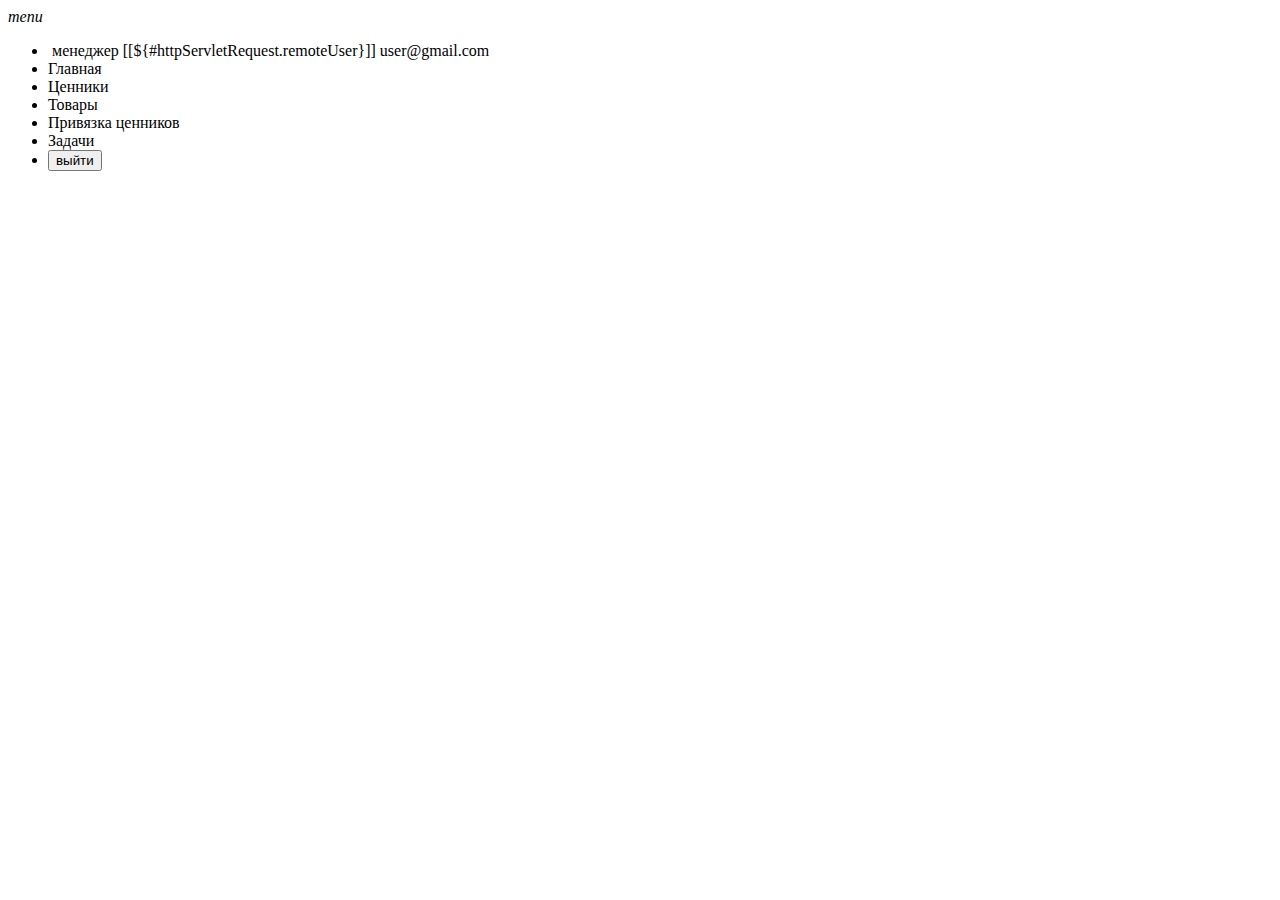
<file: src/main/resources/templates/index.html>
<!DOCTYPE HTML>
<html xmlns:th="http://www.thymeleaf.org">
<head>
    <meta http-equiv="Content-Type" content="text/html; charset=UTF-8"/>
    <meta name="viewport" content="width=device-width, initial-scale=1"/>
    <title>test design</title>

    <!-- CSS  -->
    <link th:href="@{/css/materialIcon.css}" rel="stylesheet">
    <link th:href="@{/css/materialize.css}" type="text/css" rel="stylesheet" media="screen,projection"/>
    <link th:href="@{/css/mainstyle.css}" type="text/css" rel="stylesheet"/>
    <!--  Scripts-->
    <script th:src="@{/js/default/jquery-2.1.1.min.js}"></script>
    <script th:src="@{/js/default/materialize.js}"></script>
    <script th:src="@{/js/default/Chart.min.js}"></script>
    <script th:src="@{/js/init.js}"></script>
    <script th:src="@{/js/esls.js}"></script>
    <script th:src="@{/js/associate.js}"></script>
    <script th:src="@{/js/welcome.js}"></script>
    <script th:src="@{/js/table.js}"></script>
    <script th:src="@{/js/items.js}"></script>
    <script th:src="@{/js/task.js}"></script>
</head>
<body>
<!--<header>-->
    <!--<nav class="top-nav grey lighten-5">-->
        <!--<div class="nav-wrapper">-->
            <!--<div class="row">-->
                <!--<ul class="left">-->
                    <!--<li>-->
                        <!--<a th:href="@{#}" data-target="nav-mobile"-->
                           <!--class="blue-grey darken-3 top-nav sidenav-trigger full">-->
                            <!--<i class="material-icons">menu</i>-->
                        <!--</a>-->
                    <!--</li>-->
                <!--</ul>-->
            <!--</div>-->
        <!--</div>-->
    <!--</nav>-->


<a th:href="@{#}" data-target="nav-mobile"
   class="white top-nav sidenav-trigger full hide-on-large-only">
    <i class="material-icons">menu</i>
</a>
<ul id="nav-mobile" class="sidenav sidenav-fixed blue-grey darken-1 col s1 m2">
    <li>
        <div class="user-view">

            <a th:href="@{#user}"><img class="circle" th:src="@{/images/user.jpg}"></a>
            <a th:href="@{#name}"><span
                    class="white-text name">менеджер [[${#httpServletRequest.remoteUser}]]</span></a>
            <a th:href="@{#email}"><span class="white-text email">user@gmail.com</span></a>
        </div>
    </li>
    <li id="welcomeWorkSpace" class="bold"><a class="waves-effect waves-teal">Главная</a></li>
    <li id="eslsWorkSpace" class="bold"><a class="waves-effect waves-teal">Ценники</a></li>
    <li id="itemsWorkSpace" class="bold"><a class="waves-effect waves-teal">Товары</a></li>
    <li id="associateWorkSpace" class="bold"><a class="waves-effect waves-teal">Привязка ценников</a></li>
    <li id="taskWorkSpace" class="bold"><a class="waves-effect waves-teal">Задачи</a></li>
    <li>
        <form th:action="@{/logout}" method="post">
            <input class="waves-effect waves-light btn-flat" type="submit" value="выйти"/>
        </form>
    </li>
</ul>
<main class="grey lighten-5">
    <div class="row">
        <div id="mainProgress" class="progress" style="visibility: hidden; width: 99%">
            <div class="indeterminate"></div>
        </div>
        <div id="workSpace" class="section scrollspy col s11">
        </div>
    </div>
</main>

<!--<footer class="page-footer teal blue-grey lighten-4">-->
<!--<div class="footer-copyright blue-grey lighten-3">-->
<!--<div class="container">-->
<!--<span>Copyright © 2015 <a class="grey-text text-lighten-4" th:href="@{https://vk.com/svaur}"-->
<!--target="_blank">test</a> All rights reserved.</span>-->
<!--<span class="right"> Design and Developed by <a class="grey-text text-lighten-4"-->
<!--th:href="@{https://vk.com/svaur}">test</a></span>-->
<!--</div>-->
<!--</div>-->
<!--</footer>-->
</body>

</html>
</file>
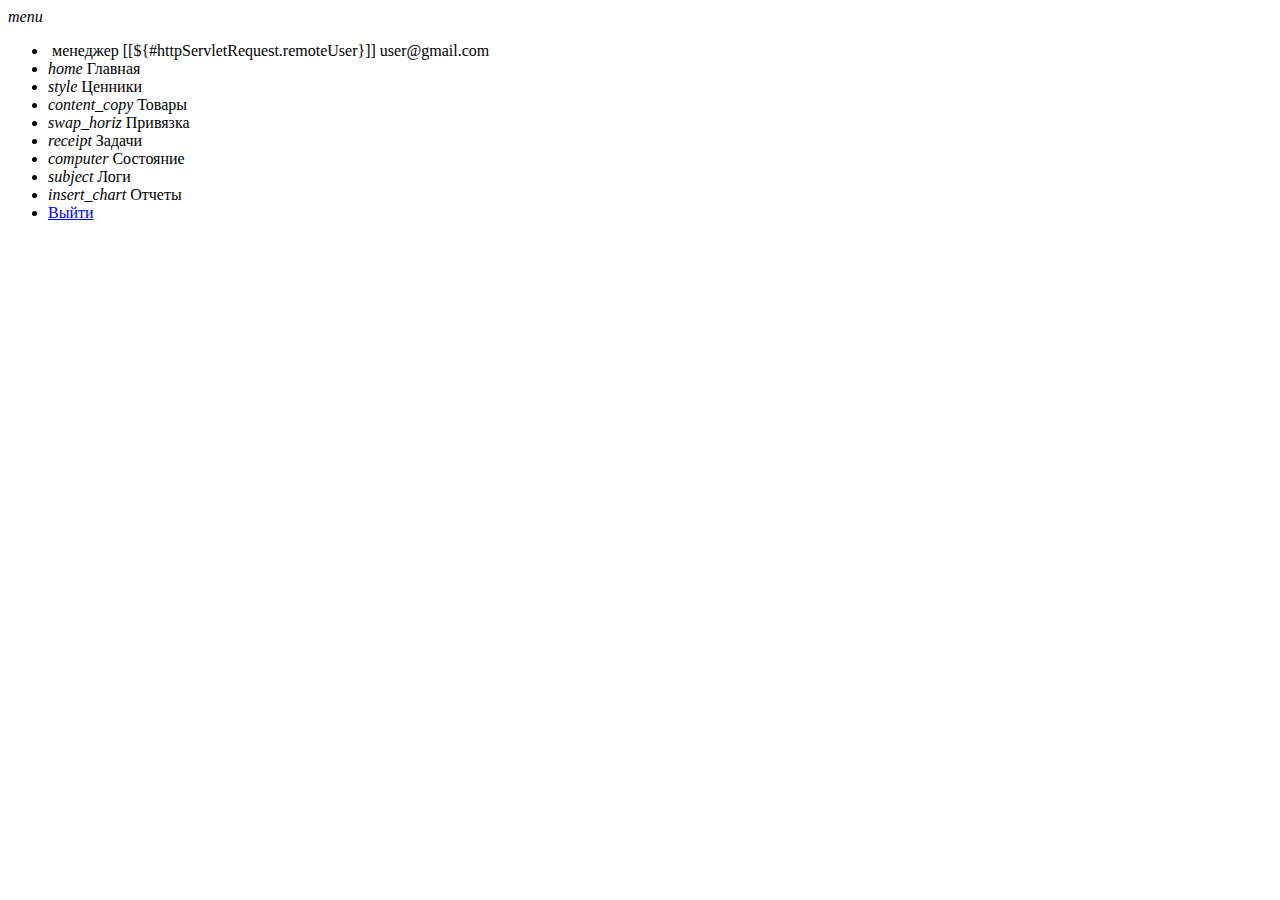
<file: server/src/main/resources/templates/index.html>
<!DOCTYPE HTML>
<html xmlns:th="http://www.thymeleaf.org">
<head>
    <meta http-equiv="Content-Type" content="text/html; charset=UTF-8"/>
    <meta name="viewport" content="width=device-width, initial-scale=1"/>
    <title>ruESL</title>

    <!-- CSS  -->
    <link th:href="@{/css/materialIcon.css}" rel="stylesheet">
    <link th:href="@{/css/materialize.css}" type="text/css" rel="stylesheet" media="screen,projection"/>
    <link th:href="@{/css/mainstyle.css}" type="text/css" rel="stylesheet"/>
    <!--  Scripts-->
    <script th:src="@{/js/default/jquery-2.1.1.min.js}"></script>
    <script th:src="@{/js/default/materialize.js}"></script>
    <script th:src="@{/js/default/Chart.min.js}"></script>
    <script th:src="@{/js/init.js}"></script>
    <script th:src="@{/js/esls.js}"></script>
    <script th:src="@{/js/associate.js}"></script>
    <script th:src="@{/js/welcome.js}"></script>
    <script th:src="@{/js/table.js}"></script>
    <script th:src="@{/js/items.js}"></script>
    <script th:src="@{/js/task.js}"></script>
    <script th:src="@{/js/log.js}"></script>
    <script th:src="@{/js/report.js}"></script>
    <script th:src="@{/js/serversStatus.js}"></script>
</head>
<body>
<!--<header>-->
    <!--<nav class="top-nav grey lighten-5">-->
        <!--<div class="nav-wrapper">-->
            <!--<div class="row">-->
                <!--<ul class="left">-->
                    <!--<li>-->
                        <!--<a th:href="@{#}" data-target="nav-mobile"-->
                           <!--class="blue-grey darken-3 top-nav sidenav-trigger full">-->
                            <!--<i class="material-icons">menu</i>-->
                        <!--</a>-->
                    <!--</li>-->
                <!--</ul>-->
            <!--</div>-->
        <!--</div>-->
    <!--</nav>-->


<a th:href="@{#}" data-target="nav-mobile"
   class="white top-nav sidenav-trigger full hide-on-large-only">
    <i class="material-icons">menu</i>
</a>
<ul id="nav-mobile" class="sidenav sidenav-fixed grey darken-2 col s1 m2">
    <li>
        <div class="user-view">
            <a th:href="@{#user}"><img class="circle" th:src="@{/images/user.jpg}"></a>
            <a th:href="@{#name}"><span
                    class="white-text name">менеджер [[${#httpServletRequest.remoteUser}]]</span></a>
            <a th:href="@{#email}"><span class="white-text email">user@gmail.com</span></a>
        </div>
        <div class="divider"></div>
    </li>
    <li id="welcomeWorkSpace" class="bold active">
        <i class="card-image material-icons md-light">home</i>
        <span class="white-text">Главная</span>
        <div class="divider"></div>
    </li>
    <li id="eslsWorkSpace" class="bold active">
        <i class="card-image material-icons md-light">style</i>
        <span class="white-text">Ценники</span>
        <div class="divider"></div>
    </li>
    <li id="itemsWorkSpace" class="bold active">
        <i class="card-image material-icons md-light">content_copy</i>
            <span class="white-text">Товары</span>
        <div class="divider"></div>
    </li>
    <li id="associateWorkSpace" class="bold active">
        <i class="card-image material-icons md-light">swap_horiz</i>
            <span class="white-text">Привязка</span>
        <div class="divider"></div>
    </li>
    <li id="taskWorkSpace" class="bold active">
        <i class="card-image material-icons md-light">receipt</i>
            <span class="white-text">Задачи</span>
        <div class="divider"></div>
    </li>
    <li id="serversStatusWorkSpace" class="bold active">
        <i class="card-image material-icons md-light">computer</i>
            <span class="white-text">Состояние</span>
        <div class="divider"></div>
    </li>
    <li id="logWorkSpace" class="bold active">
        <i class="card-image material-icons md-light">subject</i>
            <span class="white-text">Логи</span>
        <div class="divider"></div>
    </li>
    <li id="reportWorkSpace" class="bold active">
        <i class="card-image material-icons md-light">insert_chart</i>
            <span class="white-text">Отчеты</span>
        <div class="divider"></div>
    </li>
    <li class="bold active">
        <a class="waves-effect waves-teal white-text" href="javascript: document.logoutForm.submit()" role="menuitem">Выйти</a>
        <form name="logoutForm" th:action="@{/logout}" method="post" th:hidden="true">
            <input hidden type="submit" value="Sign Out"/>
        </form>
        <div class="divider"></div>
    </li>
</ul>
<main class="grey lighten-3">
    <div class="row">
        <div id="mainProgress" class="progress" style="visibility: hidden; width: 99%">
            <div class="indeterminate"></div>
        </div>
        <div id="workSpace" class="section scrollspy col s11 white z-depth-1">
        </div>
    </div>
</main>

<!--<footer class="page-footer teal blue-grey lighten-4">-->
<!--<div class="footer-copyright blue-grey lighten-3">-->
<!--<div class="container">-->
<!--<span>Copyright © 2015 <a class="grey-text text-lighten-4" th:href="@{https://vk.com/svaur}"-->
<!--target="_blank">test</a> All rights reserved.</span>-->
<!--<span class="right"> Design and Developed by <a class="grey-text text-lighten-4"-->
<!--th:href="@{https://vk.com/svaur}">test</a></span>-->
<!--</div>-->
<!--</div>-->
<!--</footer>-->
</body>

</html>
</file>
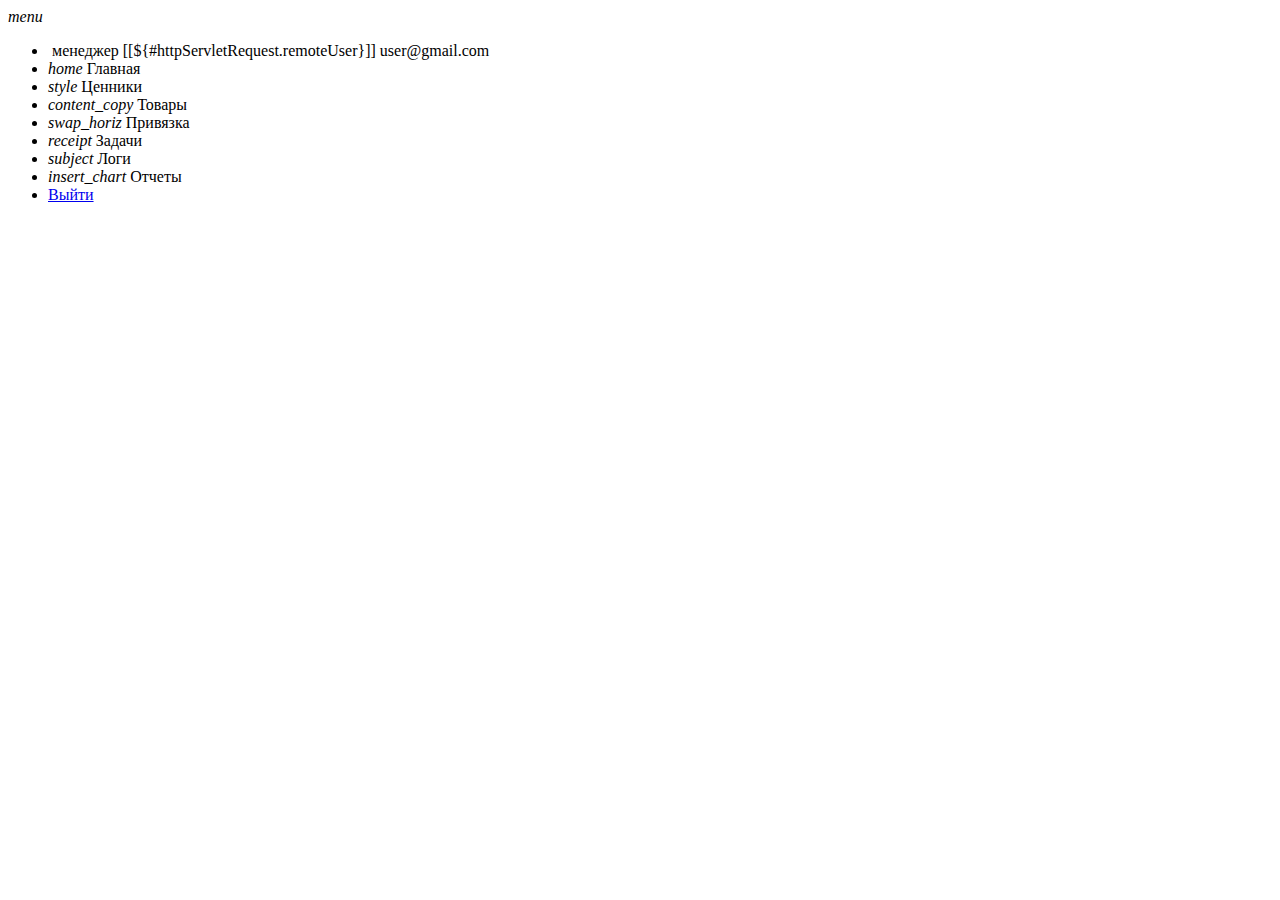
<file: server/src/server/resources/templates/index.html>
<!DOCTYPE HTML>
<html xmlns:th="http://www.thymeleaf.org">
<head>
    <meta http-equiv="Content-Type" content="text/html; charset=UTF-8"/>
    <meta name="viewport" content="width=device-width, initial-scale=1"/>
    <title>test design</title>

    <!-- CSS  -->
    <link th:href="@{/css/materialIcon.css}" rel="stylesheet">
    <link th:href="@{/css/materialize.css}" type="text/css" rel="stylesheet" media="screen,projection"/>
    <link th:href="@{/css/mainstyle.css}" type="text/css" rel="stylesheet"/>
    <!--  Scripts-->
    <script th:src="@{/js/default/jquery-2.1.1.min.js}"></script>
    <script th:src="@{/js/default/materialize.js}"></script>
    <script th:src="@{/js/default/Chart.min.js}"></script>
    <script th:src="@{/js/init.js}"></script>
    <script th:src="@{/js/esls.js}"></script>
    <script th:src="@{/js/associate.js}"></script>
    <script th:src="@{/js/welcome.js}"></script>
    <script th:src="@{/js/table.js}"></script>
    <script th:src="@{/js/items.js}"></script>
    <script th:src="@{/js/task.js}"></script>
    <script th:src="@{/js/log.js}"></script>
    <script th:src="@{/js/report.js}"></script>
</head>
<body>
<!--<header>-->
    <!--<nav class="top-nav grey lighten-5">-->
        <!--<div class="nav-wrapper">-->
            <!--<div class="row">-->
                <!--<ul class="left">-->
                    <!--<li>-->
                        <!--<a th:href="@{#}" data-target="nav-mobile"-->
                           <!--class="blue-grey darken-3 top-nav sidenav-trigger full">-->
                            <!--<i class="material-icons">menu</i>-->
                        <!--</a>-->
                    <!--</li>-->
                <!--</ul>-->
            <!--</div>-->
        <!--</div>-->
    <!--</nav>-->


<a th:href="@{#}" data-target="nav-mobile"
   class="white top-nav sidenav-trigger full hide-on-large-only">
    <i class="material-icons">menu</i>
</a>
<ul id="nav-mobile" class="sidenav sidenav-fixed grey darken-2 col s1 m2">
    <li>
        <div class="user-view">
            <a th:href="@{#user}"><img class="circle" th:src="@{/images/user.jpg}"></a>
            <a th:href="@{#name}"><span
                    class="white-text name">менеджер [[${#httpServletRequest.remoteUser}]]</span></a>
            <a th:href="@{#email}"><span class="white-text email">user@gmail.com</span></a>
        </div>
        <div class="divider"></div>
    </li>
    <li id="welcomeWorkSpace" class="bold active">
        <i class="card-image material-icons md-light">home</i>
        <span class="white-text">Главная</span>
        <div class="divider"></div>
    </li>
    <li id="eslsWorkSpace" class="bold active">
        <i class="card-image material-icons md-light">style</i>
        <span class="white-text">Ценники</span>
        <div class="divider"></div>
    </li>
    <li id="itemsWorkSpace" class="bold active">
        <i class="card-image material-icons md-light">content_copy</i>
            <span class="white-text">Товары</span>
        <div class="divider"></div>
    </li>
    <li id="associateWorkSpace" class="bold active">
        <i class="card-image material-icons md-light">swap_horiz</i>
            <span class="white-text">Привязка</span>
        <div class="divider"></div>
    </li>
    <li id="taskWorkSpace" class="bold active">
        <i class="card-image material-icons md-light">receipt</i>
            <span class="white-text">Задачи</span>
        <div class="divider"></div>
    </li>
    <li id="logWorkSpace" class="bold active">
        <i class="card-image material-icons md-light">subject</i>
            <span class="white-text">Логи</span>
        <div class="divider"></div>
    </li>
    <li id="reportWorkSpace" class="bold active">
        <i class="card-image material-icons md-light">insert_chart</i>
            <span class="white-text">Отчеты</span>
        <div class="divider"></div>
    </li>
    <li class="bold active">
        <a class="waves-effect waves-teal white-text" href="javascript: document.logoutForm.submit()" role="menuitem">Выйти</a>
        <form name="logoutForm" th:action="@{/logout}" method="post" th:hidden="true">
            <input hidden type="submit" value="Sign Out"/>
        </form>
        <div class="divider"></div>
    </li>
</ul>
<main class="grey lighten-3">
    <div class="row">
        <div id="mainProgress" class="progress" style="visibility: hidden; width: 99%">
            <div class="indeterminate"></div>
        </div>
        <div id="workSpace" class="section scrollspy col s11 white z-depth-1">
        </div>
    </div>
</main>

<!--<footer class="page-footer teal blue-grey lighten-4">-->
<!--<div class="footer-copyright blue-grey lighten-3">-->
<!--<div class="container">-->
<!--<span>Copyright © 2015 <a class="grey-text text-lighten-4" th:href="@{https://vk.com/svaur}"-->
<!--target="_blank">test</a> All rights reserved.</span>-->
<!--<span class="right"> Design and Developed by <a class="grey-text text-lighten-4"-->
<!--th:href="@{https://vk.com/svaur}">test</a></span>-->
<!--</div>-->
<!--</div>-->
<!--</footer>-->
</body>

</html>
</file>
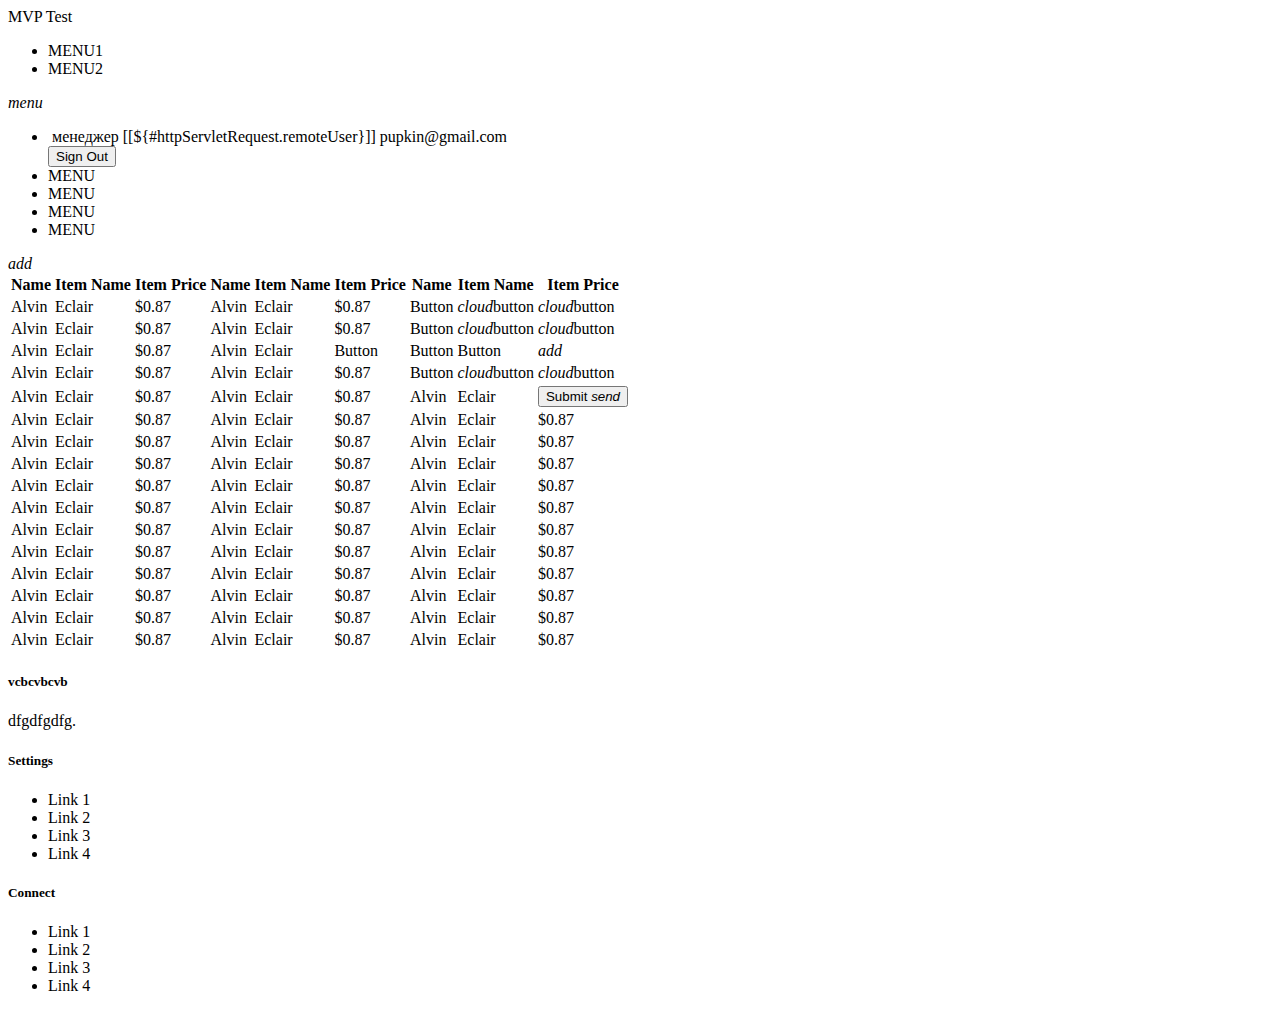
<file: src/main/resources/templates/hello.html>
<!DOCTYPE HTML>
<html xmlns:th="http://www.thymeleaf.org">
<head>
    <meta http-equiv="Content-Type" content="text/html; charset=UTF-8"/>
    <meta name="viewport" content="width=device-width, initial-scale=1"/>
    <title>test design</title>

    <!-- CSS  -->
    <link th:href="@{/css/materialIcon.css}" rel="stylesheet">
    <link th:href="@{/css/materialize.css}" type="text/css" rel="stylesheet" media="screen,projection"/>
    <link th:href="@{/css/style.css}" type="text/css" rel="stylesheet"/>
</head>
<body>
<!--  Scripts-->
<script th:src="@{/js/jquery-2.1.1.min.js}"></script>
<script th:src="@{/js/materialize.js}"></script>
<script th:src="@{/js/init.js}"></script>

<nav>
    <div class="nav-wrapper blue-grey">
        <a th:href="@{#}" class="brand-logo center">MVP Test</a>
        <ul class="right">
            <li><a th:href="@{#}">MENU1</a></li>
            <li class="active"><a th:href="@{#}">MENU2</a></li>
        </ul>
    </div>
</nav>
<a th:href="@{#}" data-target="nav-mobile" class="sidenav-trigger"><i class="material-icons">menu</i></a>
<header>

    <ul id="nav-mobile" class="sidenav sidenav-fixed grey" style="transform: translateX(0%);">
        <li><div class="user-view">

            <a th:href="@{#user}"><img class="circle" th:src="@{/images/user.jpg}"></a>
            <a th:href="@{#name}"><span class="white-text name">менеджер [[${#httpServletRequest.remoteUser}]]</span></a>
            <a th:href="@{#email}"><span class="white-text email">pupkin@gmail.com</span></a>
            <form th:action="@{/logout}" method="post">
                <input class="waves-effect waves-light btn-small" type="submit" value="Sign Out"/>
            </form>
        </div></li>
        <li class="bold"><a th:href="@{#}" class="waves-effect waves-teal">MENU</a></li>
        <li class="bold"><a th:href="@{#}" class="waves-effect waves-teal">MENU</a></li>
        <li class="bold"><a th:href="@{#}" class="waves-effect waves-teal">MENU</a></li>
        <li class="bold"><a th:href="@{#}" class="waves-effect waves-teal">MENU</a></li>
    </ul>

</header>
<main>
    <div class="container">
        <div class="row">
            <div class="col s12 m8 offset-m1 xl7 offset-xl1">
                <a class="btn-floating btn-large waves-effect waves-light blue-grey right"><i class="material-icons">add</i></a>
                <div id="structure" class="section scrollspy">
                    <table class="bordered striped centered highlight responsive-table">
                        <thead>
                        <tr>
                            <th>Name</th>
                            <th>Item Name</th>
                            <th>Item Price</th>
                            <th>Name</th>
                            <th>Item Name</th>
                            <th>Item Price</th>
                            <th>Name</th>
                            <th>Item Name</th>
                            <th>Item Price</th>
                        </tr>
                        </thead>

                        <tbody>
                        <tr>
                            <td>Alvin</td>
                            <td>Eclair</td>
                            <td>$0.87</td>
                            <td>Alvin</td>
                            <td>Eclair</td>
                            <td>$0.87</td>
                            <td><a class="waves-effect waves-light btn-small">Button</a></td>
                            <td><a class="waves-effect waves-light btn-small"><i class="material-icons left">cloud</i>button</a></td>
                            <td><a class="waves-effect waves-light btn-small"><i class="material-icons right">cloud</i>button</a></td>
                        </tr>
                        <tr>
                            <td>Alvin</td>
                            <td>Eclair</td>
                            <td>$0.87</td>
                            <td>Alvin</td>
                            <td>Eclair</td>
                            <td>$0.87</td>
                            <td><a class="waves-effect waves-light btn-small">Button</a></td>
                            <td><a class="waves-effect waves-light btn-small"><i class="material-icons left">cloud</i>button</a></td>
                            <td><a class="waves-effect waves-light btn-small"><i class="material-icons right">cloud</i>button</a></td>
                        </tr>
                        <tr>
                            <td>Alvin</td>
                            <td>Eclair</td>
                            <td>$0.87</td>
                            <td>Alvin</td>
                            <td>Eclair</td>
                            <td><a class="btn-large disabled">Button</a></td>
                            <td><a class="btn disabled">Button</a></td>
                            <td><a class="btn-flat disabled">Button</a></td>
                            <td><a class="btn-floating disabled"><i class="material-icons">add</i></a></td>
                        </tr>
                        <tr>
                            <td>Alvin</td>
                            <td>Eclair</td>
                            <td>$0.87</td>
                            <td>Alvin</td>
                            <td>Eclair</td>
                            <td>$0.87</td>
                            <td><a class="waves-effect waves-light btn-large">Button</a></td>
                            <td><a class="waves-effect waves-light btn-large"><i class="material-icons left">cloud</i>button</a></td>
                            <td><a class="waves-effect waves-light btn-large"><i class="material-icons right">cloud</i>button</a></td>
                        </tr>
                        <tr>
                            <td>Alvin</td>
                            <td>Eclair</td>
                            <td>$0.87</td>
                            <td>Alvin</td>
                            <td>Eclair</td>
                            <td>$0.87</td>
                            <td>Alvin</td>
                            <td>Eclair</td>
                            <td><button class="btn waves-effect waves-light" type="submit" name="action">Submit
                                <i class="material-icons right">send</i>
                            </button></td>
                        </tr>
                        <tr>
                            <td>Alvin</td>
                            <td>Eclair</td>
                            <td>$0.87</td>
                            <td>Alvin</td>
                            <td>Eclair</td>
                            <td>$0.87</td>
                            <td>Alvin</td>
                            <td>Eclair</td>
                            <td>$0.87</td>
                        </tr>
                        <tr>
                            <td>Alvin</td>
                            <td>Eclair</td>
                            <td>$0.87</td>
                            <td>Alvin</td>
                            <td>Eclair</td>
                            <td>$0.87</td>
                            <td>Alvin</td>
                            <td>Eclair</td>
                            <td>$0.87</td>
                        </tr>
                        <tr>
                            <td>Alvin</td>
                            <td>Eclair</td>
                            <td>$0.87</td>
                            <td>Alvin</td>
                            <td>Eclair</td>
                            <td>$0.87</td>
                            <td>Alvin</td>
                            <td>Eclair</td>
                            <td>$0.87</td>
                        </tr>
                        <tr>
                            <td>Alvin</td>
                            <td>Eclair</td>
                            <td>$0.87</td>
                            <td>Alvin</td>
                            <td>Eclair</td>
                            <td>$0.87</td>
                            <td>Alvin</td>
                            <td>Eclair</td>
                            <td>$0.87</td>
                        </tr>
                        <tr>
                            <td>Alvin</td>
                            <td>Eclair</td>
                            <td>$0.87</td>
                            <td>Alvin</td>
                            <td>Eclair</td>
                            <td>$0.87</td>
                            <td>Alvin</td>
                            <td>Eclair</td>
                            <td>$0.87</td>
                        </tr>
                        <tr>
                            <td>Alvin</td>
                            <td>Eclair</td>
                            <td>$0.87</td>
                            <td>Alvin</td>
                            <td>Eclair</td>
                            <td>$0.87</td>
                            <td>Alvin</td>
                            <td>Eclair</td>
                            <td>$0.87</td>
                        </tr>
                        <tr>
                            <td>Alvin</td>
                            <td>Eclair</td>
                            <td>$0.87</td>
                            <td>Alvin</td>
                            <td>Eclair</td>
                            <td>$0.87</td>
                            <td>Alvin</td>
                            <td>Eclair</td>
                            <td>$0.87</td>
                        </tr>
                        <tr>
                            <td>Alvin</td>
                            <td>Eclair</td>
                            <td>$0.87</td>
                            <td>Alvin</td>
                            <td>Eclair</td>
                            <td>$0.87</td>
                            <td>Alvin</td>
                            <td>Eclair</td>
                            <td>$0.87</td>
                        </tr>
                        <tr>
                            <td>Alvin</td>
                            <td>Eclair</td>
                            <td>$0.87</td>
                            <td>Alvin</td>
                            <td>Eclair</td>
                            <td>$0.87</td>
                            <td>Alvin</td>
                            <td>Eclair</td>
                            <td>$0.87</td>
                        </tr>
                        <tr>
                            <td>Alvin</td>
                            <td>Eclair</td>
                            <td>$0.87</td>
                            <td>Alvin</td>
                            <td>Eclair</td>
                            <td>$0.87</td>
                            <td>Alvin</td>
                            <td>Eclair</td>
                            <td>$0.87</td>
                        </tr>
                        <tr>
                            <td>Alvin</td>
                            <td>Eclair</td>
                            <td>$0.87</td>
                            <td>Alvin</td>
                            <td>Eclair</td>
                            <td>$0.87</td>
                            <td>Alvin</td>
                            <td>Eclair</td>
                            <td>$0.87</td>
                        </tr>
                        </tbody>
                    </table>

                </div>
            </div>
        </div>
    </div>
</main>

<footer class="page-footer teal">
    <div class="container">
        <div class="row">
            <div class="col l6 s12">
                <h5 class="white-text">vcbcvbcvb</h5>
                <p class="grey-text text-lighten-4">dfgdfgdfg.</p>


            </div>
            <div class="col l3 s12">
                <h5 class="white-text">Settings</h5>
                <ul>
                    <li><a class="white-text" th:href="@{#}">Link 1</a></li>
                    <li><a class="white-text" th:href="@{#}">Link 2</a></li>
                    <li><a class="white-text" th:href="@{#}">Link 3</a></li>
                    <li><a class="white-text" th:href="@{#}">Link 4</a></li>
                </ul>
            </div>
            <div class="col l3 s12">
                <h5 class="white-text">Connect</h5>
                <ul>
                    <li><a class="white-text" th:href="@{#}">Link 1</a></li>
                    <li><a class="white-text" th:href="@{#}">Link 2</a></li>
                    <li><a class="white-text" th:href="@{#}">Link 3</a></li>
                    <li><a class="white-text" th:href="@{#}">Link 4</a></li>
                </ul>
            </div>
        </div>
    </div>
</footer>
</body>

</html>
</file>
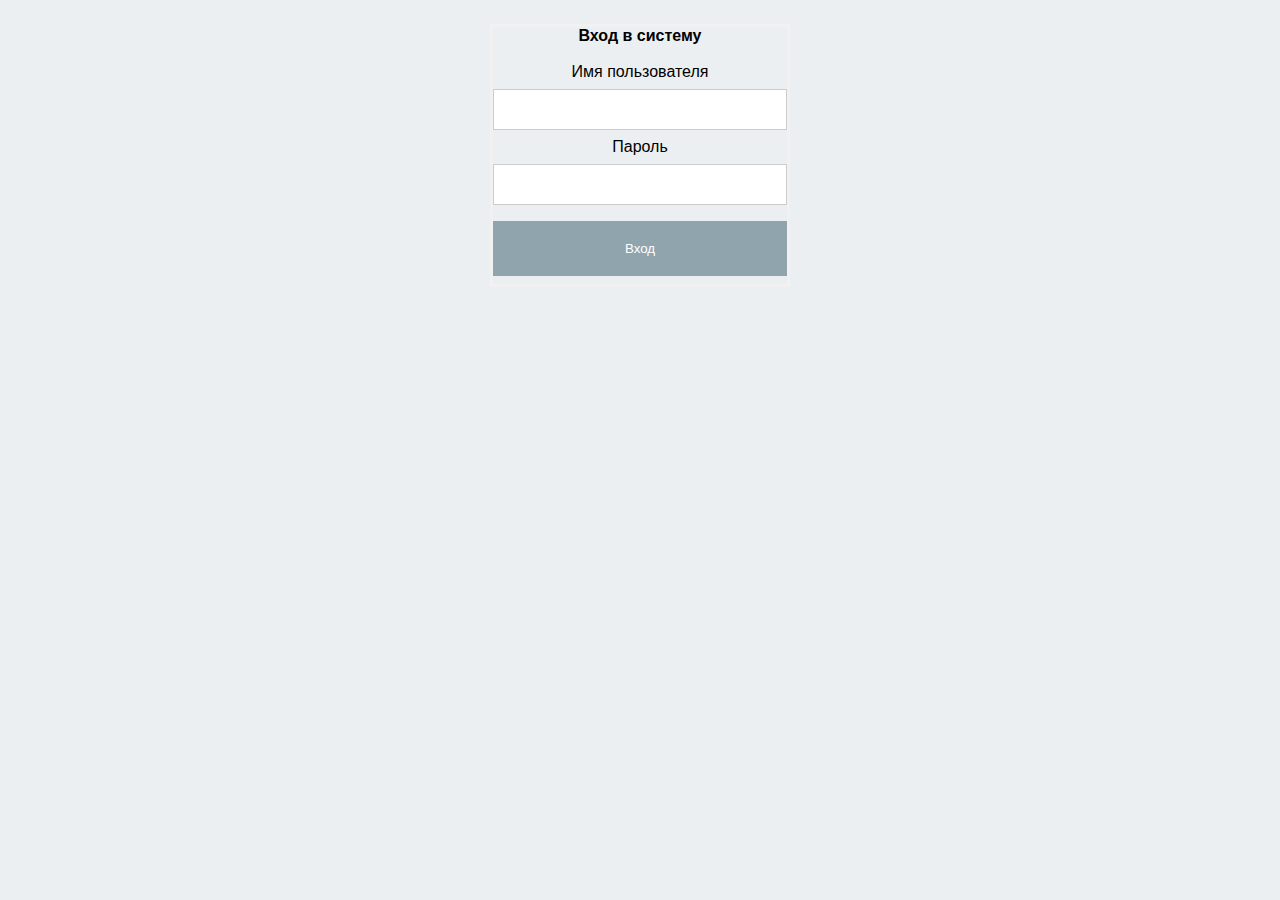
<file: src/main/resources/templates/login.html>
<!DOCTYPE HTML>
<html xmlns:th="http://www.thymeleaf.org">
<head>
    <style>
        body {
            background-color: #eceff1;
            font-family: Arial, Helvetica, sans-serif;
        }
        form {border: 3px solid #f1f1f1;}

        input[type=text], input[type=password] {
            width: 100%;
            padding: 12px 20px;
            margin: 8px 0;
            display: inline-block;
            border: 1px solid #ccc;
            box-sizing: border-box;
        }

        button {
            background-color: #90a4ae;
            color: white;
            padding: 20px;
            margin: 8px 0;
            border: none;
            cursor: pointer;
            width: 100%;
        }

        button:hover {
            opacity: 0.8;
        }

        .login-page {
            margin: auto;
            width: 300px;
            padding: 16px;
        }
    </style>
</head>
<body>
<div class="login-page" align="center">
    <form name="f" th:action="@{/login}" method="post" class="grey blue-grey lighten-5">
        <legend><b>Вход в систему</b></legend>
        <br/>
            <div>
                <label for="username">Имя пользователя</label>
                <input type="text" id="username" name="username"/>
            </div>
            <div>
                <label for="password">Пароль</label>
                <input type="password" id="password" name="password"/>
            </div>
            <div class="form-actions">
                <button type="submit" class="btn">Вход</button>
            </div>
    </form>
</div>
</div>
</body>
</html>
</file>
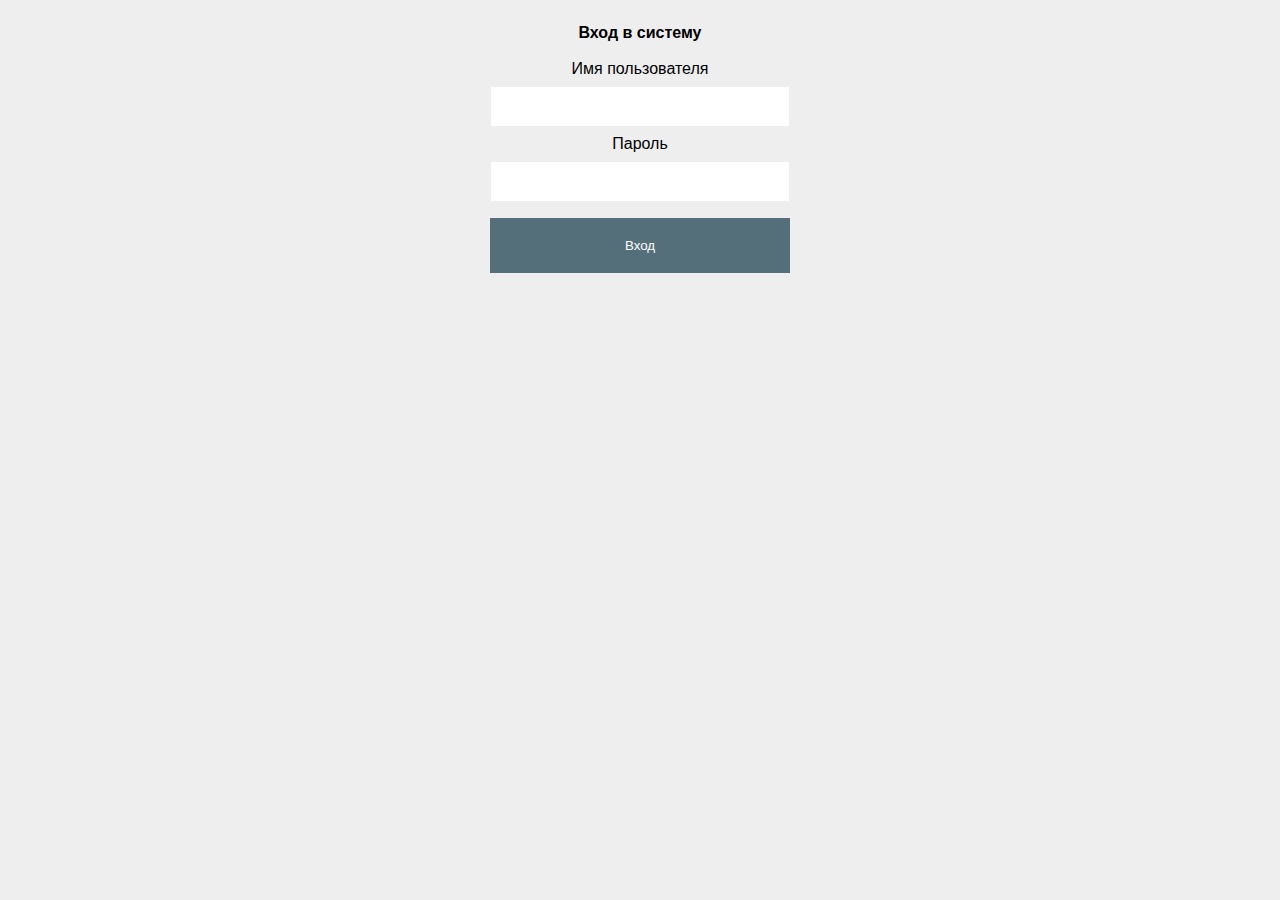
<file: server/src/main/resources/templates/login.html>
<!DOCTYPE HTML>
<html xmlns:th="http://www.thymeleaf.org">
<head>
    <style>
        body {
            background-color: #eeeeee;
            font-family: Arial, Helvetica, sans-serif;
        }

        input[type=text], input[type=password] {
            width: 100%;
            padding: 12px 20px;
            margin: 8px 0;
            display: inline-block;
            border: 1px solid #eeeeee;
            box-sizing: border-box;
        }

        button {
            background-color: #546e7a;
            color: white;
            padding: 20px;
            margin: 8px 0;
            border: none;
            cursor: pointer;
            width: 100%;
        }

        button:hover {
            opacity: 0.8;
        }

        .login-page {
            margin: auto;
            width: 300px;
            padding: 16px;
        }
    </style>
</head>
<body>
<div class="login-page" align="center">
    <form name="f" th:action="@{/login}" method="post" class="grey lighten-5">
        <legend><b>Вход в систему</b></legend>
        <br/>
            <div>
                <label for="username">Имя пользователя</label>
                <input type="text" id="username" name="username"/>
            </div>
            <div>
                <label for="password">Пароль</label>
                <input type="password" id="password" name="password"/>
            </div>
            <div class="form-actions">
                <button type="submit" class="btn">Вход</button>
            </div>
    </form>
</div>
</div>
</body>
</html>
</file>
